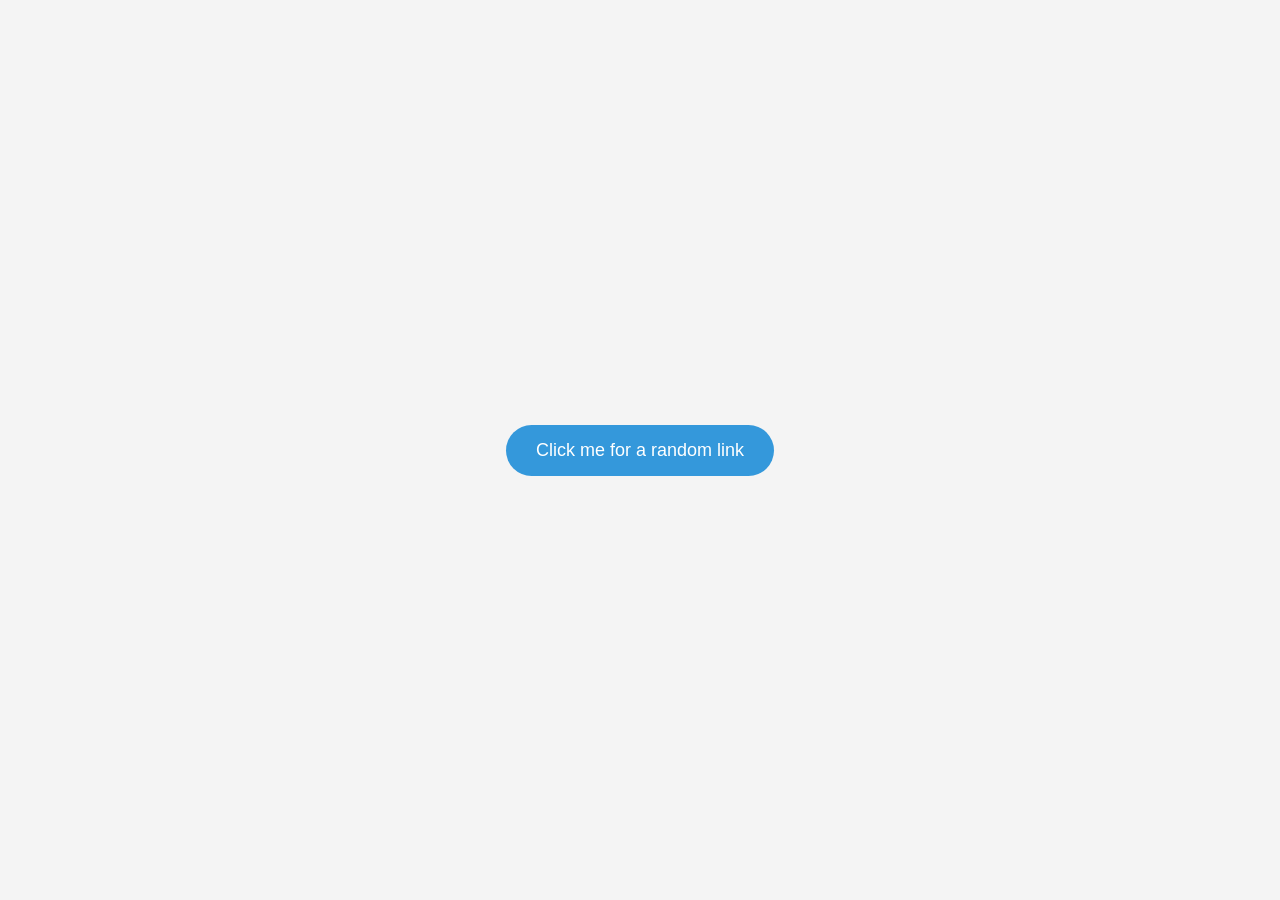
<file: index.html>
<!DOCTYPE html>
<html lang="en">
<head>
  <meta charset="UTF-8">
  <meta name="viewport" content="width=device-width, initial-scale=1.0">
  <link rel="stylesheet" href="style.css">
  <title>Random Link Button</title>
</head>
<body>

<button id="randomButton">Click me for a random link</button>

<script src="script.js"></script>

</body>
</html>
</file>
<file: style.css>
body {
      display: flex;
      align-items: center;
      justify-content: center;
      height: 100vh;
      margin: 0;
      background-color: #f4f4f4;
    }

    button {
      padding: 15px 30px;
      font-size: 18px;
      cursor: pointer;
      background-color: #3498db;
      color: #fff;
      border: none;
      border-radius: 40px;
      transition: background-color 0.3s ease, border-radius 0.3s ease;
    }

    button:hover {
      background-color: #2980b9;
      border-radius: 20px;
    }
</file>
